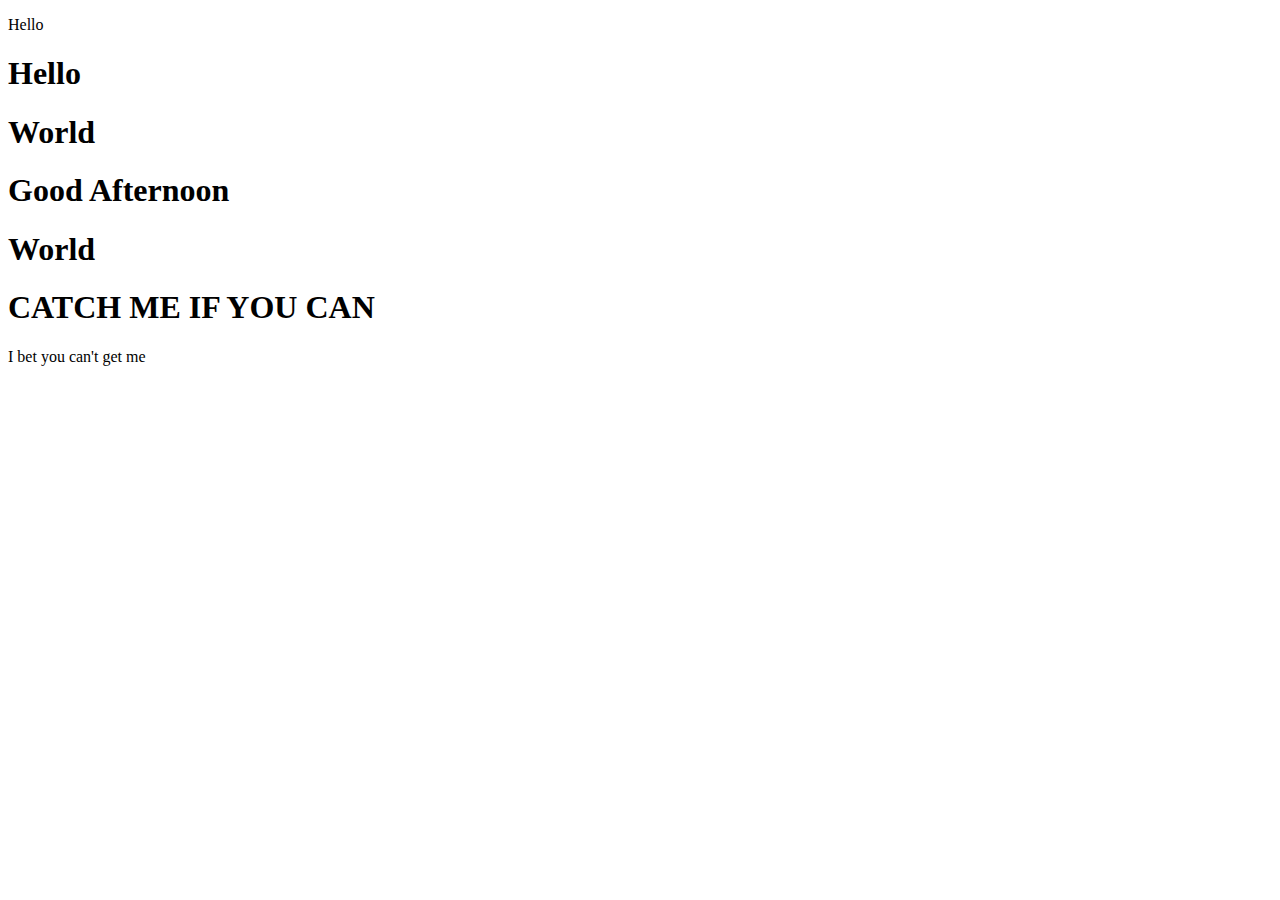
<file: DOM-basics/0-dom-query-exercise/index.html>
<!DOCTYPE html>
<html lang="en">
<head>
    <title>Document</title>
</head>
    <body>
        <p id='test'>Hello</p>
        <h1 id='first'>Hello</h1>
        <h1 id='second'>World</h1>
        <h1>Good Afternoon</h1>
        <h1>World</h1>
        <h1 class="catch-me">CATCH ME IF YOU CAN</h2>
        <span>I bet you can't get me</span>
    </body>
</html>
</file>
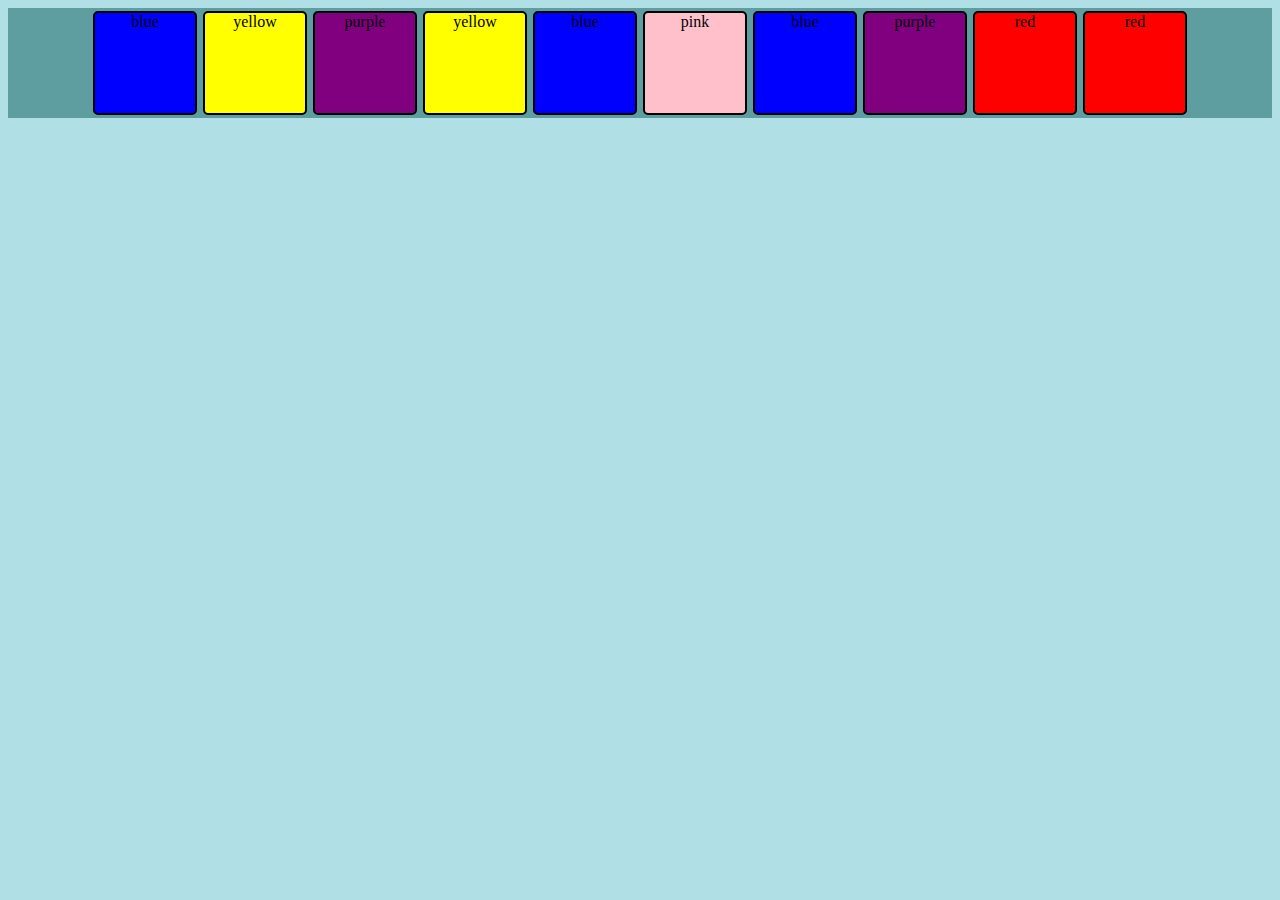
<file: DOM-basics/DOM-manipulation-hw/index.html>
<!DOCTYPE html>
<html>
    <head>
        <link rel='stylesheet' href='styles.css'>
        <title>Color Boxes</title>
    </head>
    <body>
       
        


        <script src="script.js"></script>
    </body>
</html>
</file>
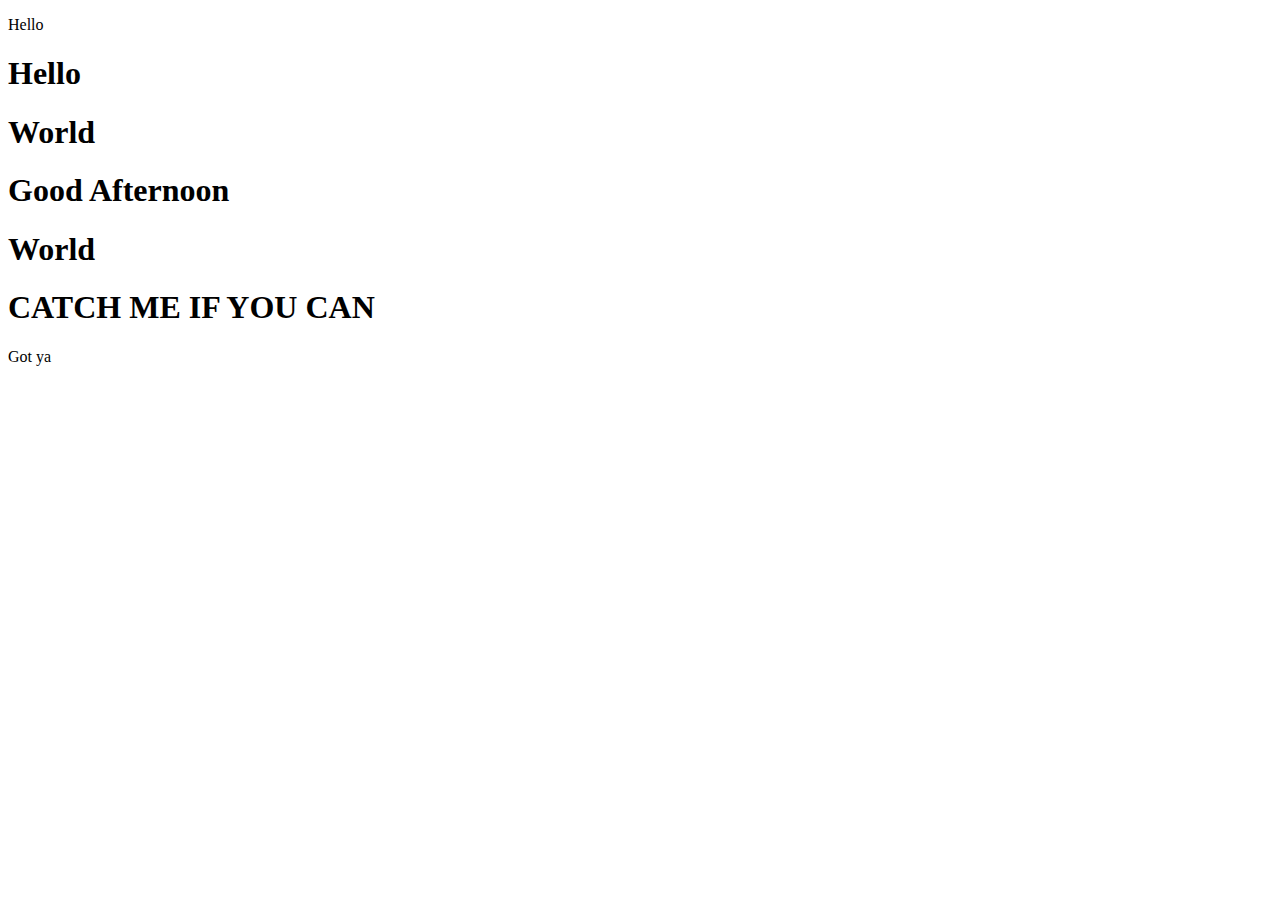
<file: DOM-basics/dom-practice/index.html>
<!DOCTYPE html>
<html lang="en">
<head>
    <title>Document</title>
</head>
    <body>
        <p id='test'>Hello</p>
        <h1 id='first'>Hello</h1>
        <h1 id='second'>World</h1>
        <h1>Good Afternoon</h1>
        <h1>World</h1>
        <h1 class="catch-me">CATCH ME IF YOU CAN</h2>
        <span>I bet you can't get me</span>
        
        <script src="script.js"></script>

    </body>
</html>
</file>
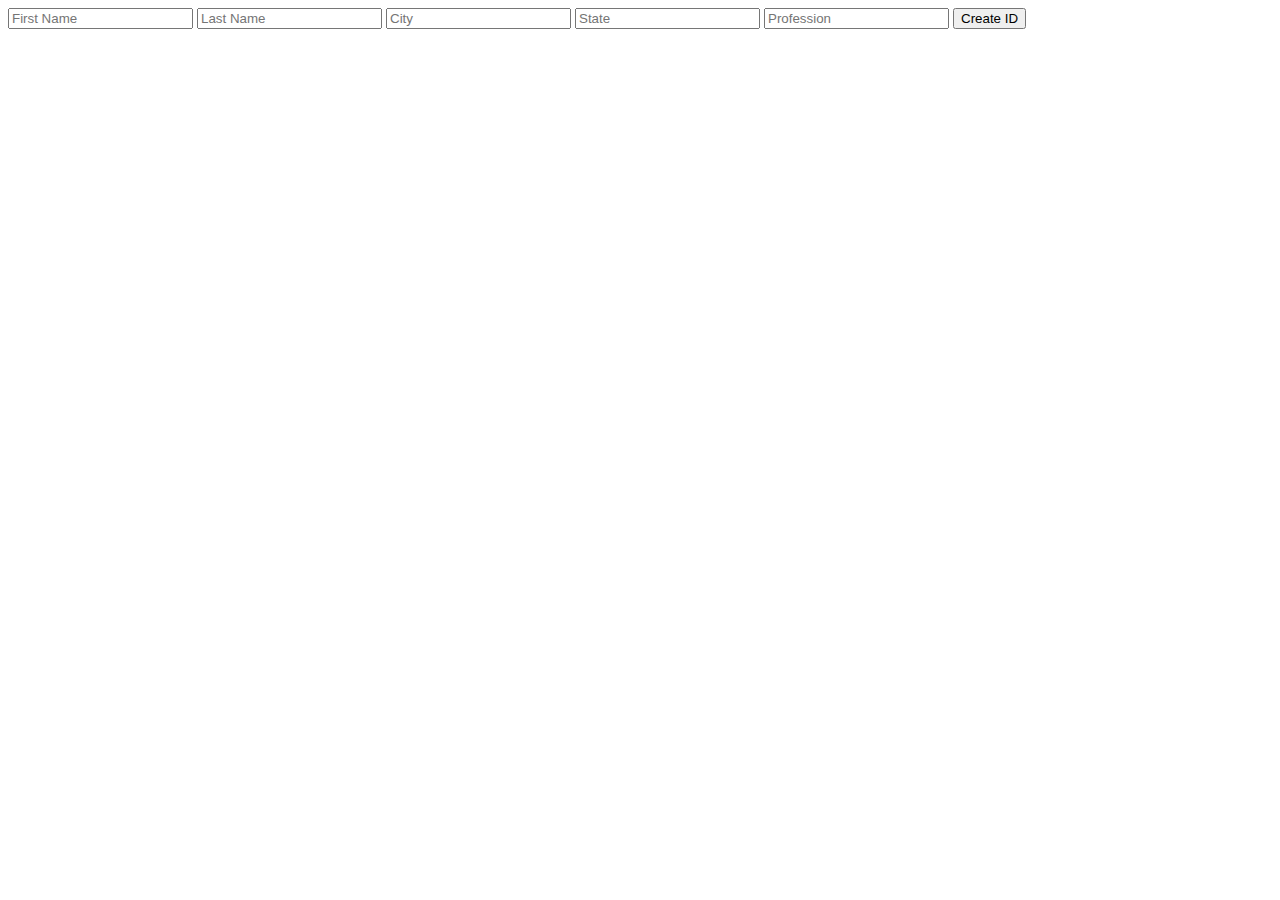
<file: DOM-basics/id-card/index.html>
<!DOCTYPE html>
<html lang="en">
<head>
    <link rel='stylesheet' href='styles.css'>
</head>    
<body>
    <input class = 'firstName' placeholder="First Name"/>
    <input class = 'lastName' placeholder="Last Name"/>
    <input class = 'city' placeholder="City"/>
    <input class = 'state' placeholder="State"/>
    <input class = 'profession' placeholder="Profession"/>

    <button class ="createId">Create ID</button>
        
    <script src="script.js"></script>
</body>
</html>
</file>
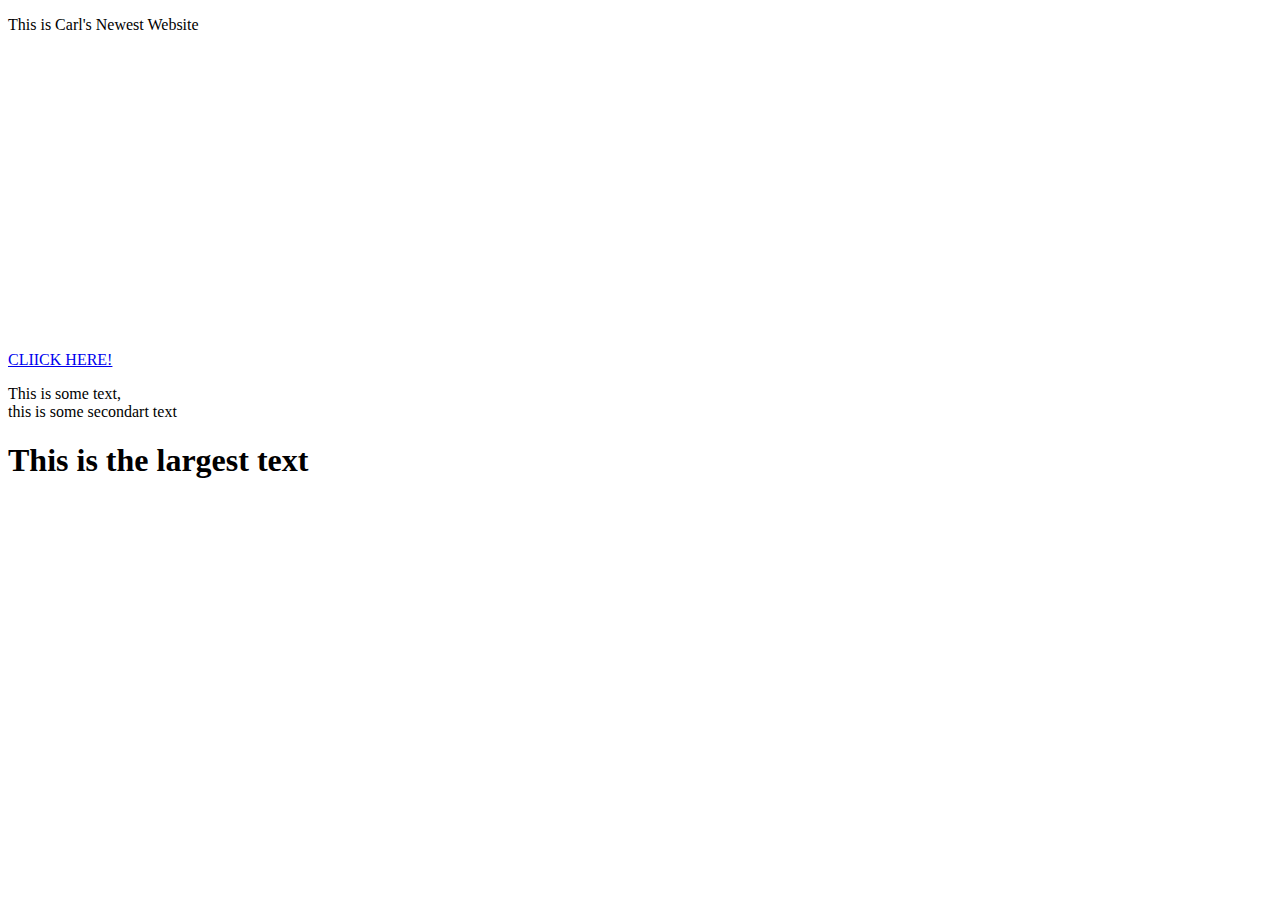
<file: HTML-CSS-basics/test.html>
<!DOCTYPE html>
<html>
    <head>
        <title>Carl's Website</title>
    </head>

    <body>
        <p>This is Carl's Newest Website</p>
        <a href="https://facebook.com">CLIICK HERE!</a>
        
        <iframe width="560" height="315" src="https://www.youtube.com/embed/nSO51Kat_MI" title="YouTube video player" frameborder="0" allow="accelerometer; autoplay; clipboard-write; encrypted-media; gyroscope; picture-in-picture" allowfullscreen></iframe>

        <p>This is some text, <br/>this is some secondart text</p>

        <h1>This is the largest text</h1>
        <h2></h2>
        <h3></h3>
        <h4></h4>
    </body>
</html>
</file>
<file: DOM-basics/DOM-manipulation-hw/styles.css>
body{
    
    background-color: powderblue;
    /* display: flex; */
    /* flex-wrap: wrap; */
} 

.styles{
    background-color: cadetblue;
    display: flex;
    flex-wrap: wrap;
    justify-content: center;
}

.cube{
    margin: 3px 3px;
    text-align:center;
    border-radius: 5px;
    height: 100px;
    width: 100px;
    border:double 2px black;
}
</file>
<file: DOM-basics/id-card/styles.css>
body{
    flex-wrap: wrap;
    flex-direction: column;
}

.idCard{
    margin-top: 20px;
    font-size:105%;
    color: white;
    background-color: rgb(48, 46, 46);
    border-radius: 5px;
    height: 200px;
    width: 400px;
    border-style:ridge ;
    text-align: center;

    
}
</file>
